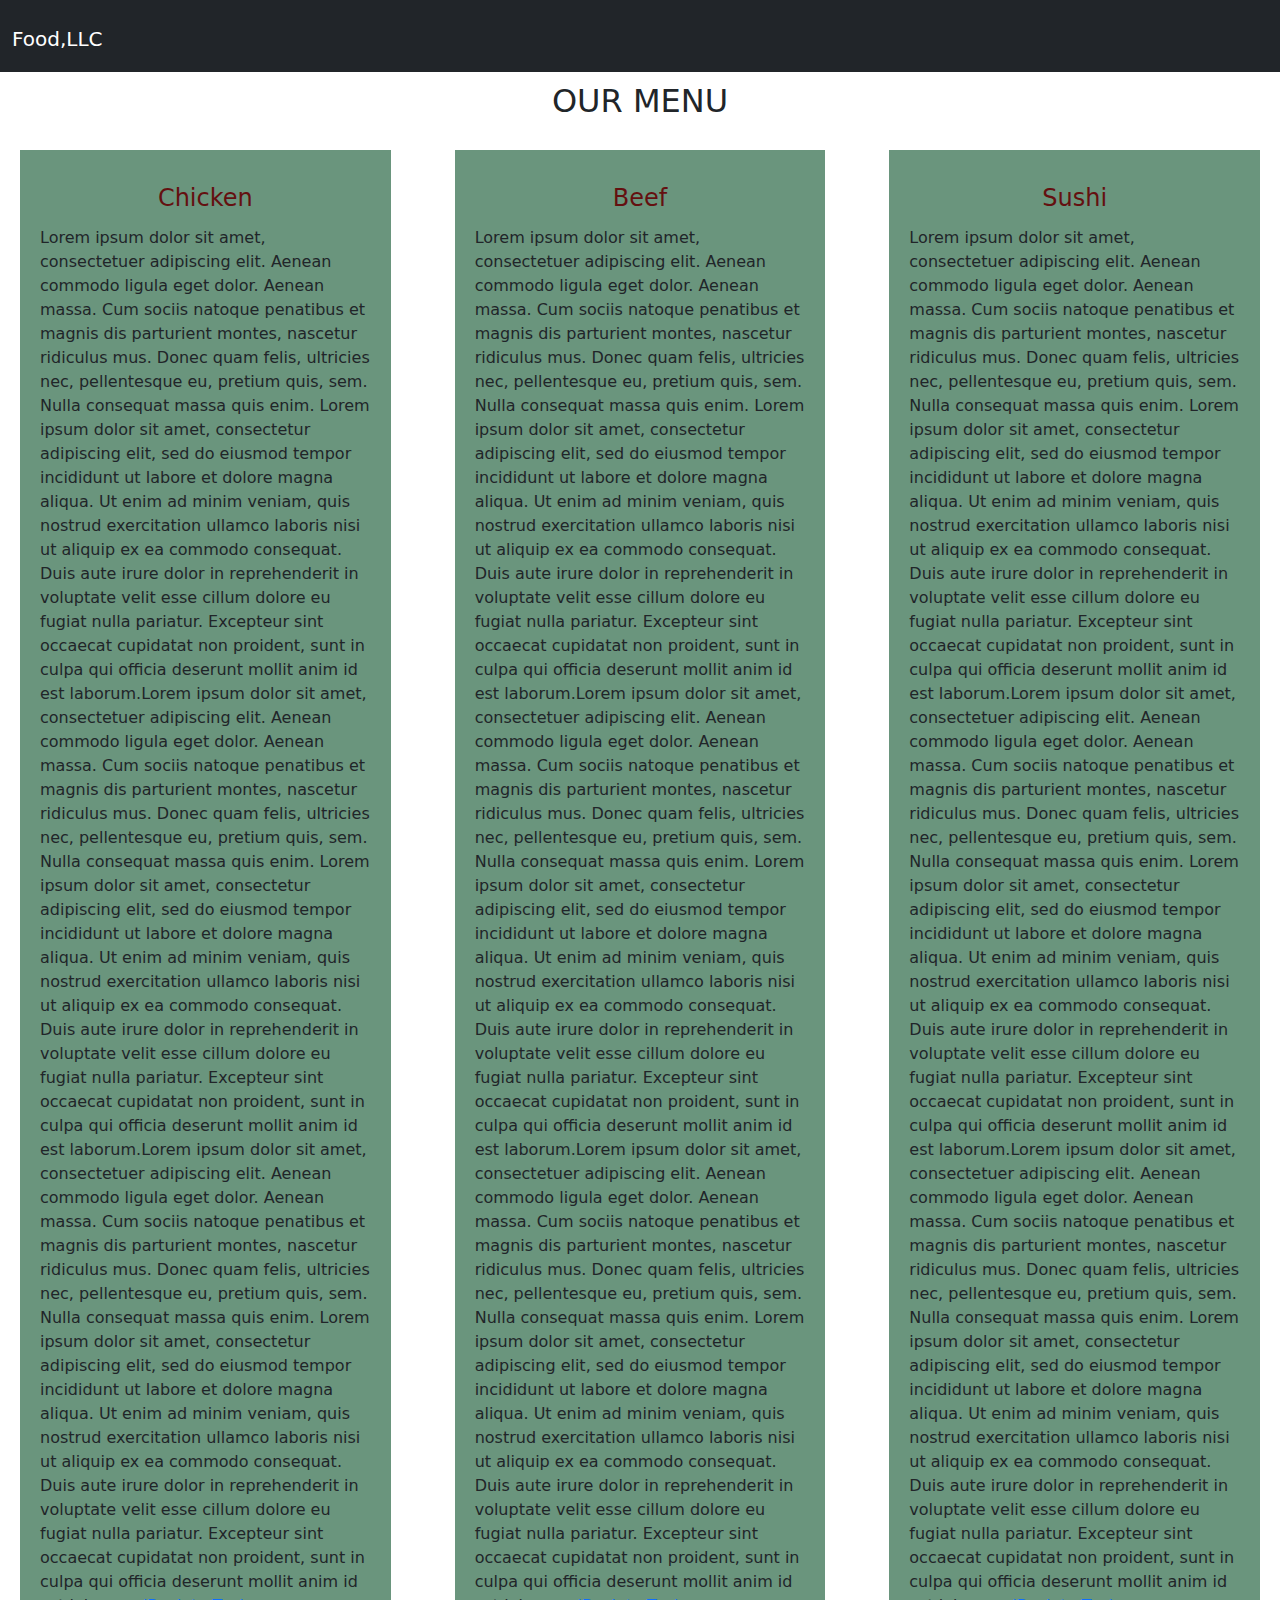
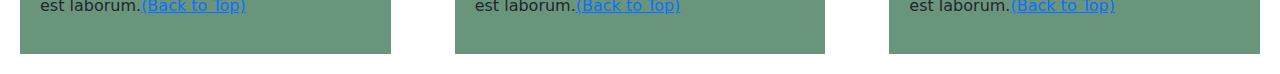
<file: Module 3 sol/index.html>
<!DOCTYPE html>
<html lang="en">
<head>
	 <meta charset="utf-8">
	<meta name="viewport" content="width=device-width, initial-scale=1">
	<link rel="stylesheet" type="text/css" href="css/bootstrap.min.css">
	<link rel="stylesheet" type="text/css" href="css/styles.css">
	<title>Solution for module-3</title>
</head>
<body id="top">
	<nav class="navbar navbar-expand-lg navbar-dark bg-dark">
  <div class="container-fluid">
    <h1><a class="navbar-brand" href="index.html">Food,LLC</a></h1>
    <button class="navbar-toggler d-block d-sm-block d-md-none" type="button" data-bs-toggle="collapse" data-bs-target="#navbarNavDarkDropdown" aria-controls="navbarNavDarkDropdown" aria-expanded="false" aria-label="Toggle navigation">
      <div class="icon-bar"></div>
      <div class="icon-bar"></div>
      <div class="icon-bar"></div>
    </button>
    <div class="collapse navbar-collapse" id="navbarNavDarkDropdown">
      <ul class="navbar-nav d-block d-sm-block d-md-none">
        
            <li><a class="nav-item" href="#chicken">Chicken</a></li>
            <li><a class="nav-item" href="#beef">Beef</a></li>
            <li><a class="nav-item" href="#sushi">Sushi</a></li>
          
      </ul>
    </div>
  </div>
</nav>

<h2 id="menu" class="text-center fw-normal">OUR MENU</h2>
<div class="row">	
	<div id="chicken" class="col-lg-4 col-md-6 col-sm-12">
	<div class="box">	
	<p class="item-name">Chicken</p>
      <p>Lorem ipsum dolor sit amet, consectetuer adipiscing elit. Aenean commodo ligula eget dolor. Aenean massa. Cum sociis natoque penatibus et magnis dis parturient montes, nascetur ridiculus mus. Donec quam felis, ultricies nec, pellentesque eu, pretium quis, sem. Nulla consequat massa quis enim. Lorem ipsum dolor sit amet, consectetur adipiscing elit, sed do eiusmod tempor incididunt ut labore et dolore magna aliqua. Ut enim ad minim veniam, quis nostrud exercitation ullamco laboris nisi ut aliquip ex ea commodo consequat. Duis aute irure dolor in reprehenderit in voluptate velit esse cillum dolore eu fugiat nulla pariatur. Excepteur sint occaecat cupidatat non proident, sunt in culpa qui officia deserunt mollit anim id est laborum.Lorem ipsum dolor sit amet, consectetuer adipiscing elit. Aenean commodo ligula eget dolor. Aenean massa. Cum sociis natoque penatibus et magnis dis parturient montes, nascetur ridiculus mus. Donec quam felis, ultricies nec, pellentesque eu, pretium quis, sem. Nulla consequat massa quis enim. Lorem ipsum dolor sit amet, consectetur adipiscing elit, sed do eiusmod tempor incididunt ut labore et dolore magna aliqua. Ut enim ad minim veniam, quis nostrud exercitation ullamco laboris nisi ut aliquip ex ea commodo consequat. Duis aute irure dolor in reprehenderit in voluptate velit esse cillum dolore eu fugiat nulla pariatur. Excepteur sint occaecat cupidatat non proident, sunt in culpa qui officia deserunt mollit anim id est laborum.Lorem ipsum dolor sit amet, consectetuer adipiscing elit. Aenean commodo ligula eget dolor. Aenean massa. Cum sociis natoque penatibus et magnis dis parturient montes, nascetur ridiculus mus. Donec quam felis, ultricies nec, pellentesque eu, pretium quis, sem. Nulla consequat massa quis enim. Lorem ipsum dolor sit amet, consectetur adipiscing elit, sed do eiusmod tempor incididunt ut labore et dolore magna aliqua. Ut enim ad minim veniam, quis nostrud exercitation ullamco laboris nisi ut aliquip ex ea commodo consequat. Duis aute irure dolor in reprehenderit in voluptate velit esse cillum dolore eu fugiat nulla pariatur. Excepteur sint occaecat cupidatat non proident, sunt in culpa qui officia deserunt mollit anim id est laborum.<a href="#top">(Back to Top)</a></p>
    </div>
</div>
    <div id="beef" class=" col-lg-4 col-md-6 col-sm-12">
    	<div class="box">
	<p class="item-name">Beef</p>
      <p>Lorem ipsum dolor sit amet, consectetuer adipiscing elit. Aenean commodo ligula eget dolor. Aenean massa. Cum sociis natoque penatibus et magnis dis parturient montes, nascetur ridiculus mus. Donec quam felis, ultricies nec, pellentesque eu, pretium quis, sem. Nulla consequat massa quis enim. Lorem ipsum dolor sit amet, consectetur adipiscing elit, sed do eiusmod tempor incididunt ut labore et dolore magna aliqua. Ut enim ad minim veniam, quis nostrud exercitation ullamco laboris nisi ut aliquip ex ea commodo consequat. Duis aute irure dolor in reprehenderit in voluptate velit esse cillum dolore eu fugiat nulla pariatur. Excepteur sint occaecat cupidatat non proident, sunt in culpa qui officia deserunt mollit anim id est laborum.Lorem ipsum dolor sit amet, consectetuer adipiscing elit. Aenean commodo ligula eget dolor. Aenean massa. Cum sociis natoque penatibus et magnis dis parturient montes, nascetur ridiculus mus. Donec quam felis, ultricies nec, pellentesque eu, pretium quis, sem. Nulla consequat massa quis enim. Lorem ipsum dolor sit amet, consectetur adipiscing elit, sed do eiusmod tempor incididunt ut labore et dolore magna aliqua. Ut enim ad minim veniam, quis nostrud exercitation ullamco laboris nisi ut aliquip ex ea commodo consequat. Duis aute irure dolor in reprehenderit in voluptate velit esse cillum dolore eu fugiat nulla pariatur. Excepteur sint occaecat cupidatat non proident, sunt in culpa qui officia deserunt mollit anim id est laborum.Lorem ipsum dolor sit amet, consectetuer adipiscing elit. Aenean commodo ligula eget dolor. Aenean massa. Cum sociis natoque penatibus et magnis dis parturient montes, nascetur ridiculus mus. Donec quam felis, ultricies nec, pellentesque eu, pretium quis, sem. Nulla consequat massa quis enim. Lorem ipsum dolor sit amet, consectetur adipiscing elit, sed do eiusmod tempor incididunt ut labore et dolore magna aliqua. Ut enim ad minim veniam, quis nostrud exercitation ullamco laboris nisi ut aliquip ex ea commodo consequat. Duis aute irure dolor in reprehenderit in voluptate velit esse cillum dolore eu fugiat nulla pariatur. Excepteur sint occaecat cupidatat non proident, sunt in culpa qui officia deserunt mollit anim id est laborum.<a href="#top">(Back to Top)</a></p>
    </div>
</div>

    <div id="sushi" class=" col-lg-4 col-md-6 col-sm-12">
    	<div class="box">
	<p class="item-name">Sushi</p>
      <p>Lorem ipsum dolor sit amet, consectetuer adipiscing elit. Aenean commodo ligula eget dolor. Aenean massa. Cum sociis natoque penatibus et magnis dis parturient montes, nascetur ridiculus mus. Donec quam felis, ultricies nec, pellentesque eu, pretium quis, sem. Nulla consequat massa quis enim. Lorem ipsum dolor sit amet, consectetur adipiscing elit, sed do eiusmod tempor incididunt ut labore et dolore magna aliqua. Ut enim ad minim veniam, quis nostrud exercitation ullamco laboris nisi ut aliquip ex ea commodo consequat. Duis aute irure dolor in reprehenderit in voluptate velit esse cillum dolore eu fugiat nulla pariatur. Excepteur sint occaecat cupidatat non proident, sunt in culpa qui officia deserunt mollit anim id est laborum.Lorem ipsum dolor sit amet, consectetuer adipiscing elit. Aenean commodo ligula eget dolor. Aenean massa. Cum sociis natoque penatibus et magnis dis parturient montes, nascetur ridiculus mus. Donec quam felis, ultricies nec, pellentesque eu, pretium quis, sem. Nulla consequat massa quis enim. Lorem ipsum dolor sit amet, consectetur adipiscing elit, sed do eiusmod tempor incididunt ut labore et dolore magna aliqua. Ut enim ad minim veniam, quis nostrud exercitation ullamco laboris nisi ut aliquip ex ea commodo consequat. Duis aute irure dolor in reprehenderit in voluptate velit esse cillum dolore eu fugiat nulla pariatur. Excepteur sint occaecat cupidatat non proident, sunt in culpa qui officia deserunt mollit anim id est laborum.Lorem ipsum dolor sit amet, consectetuer adipiscing elit. Aenean commodo ligula eget dolor. Aenean massa. Cum sociis natoque penatibus et magnis dis parturient montes, nascetur ridiculus mus. Donec quam felis, ultricies nec, pellentesque eu, pretium quis, sem. Nulla consequat massa quis enim. Lorem ipsum dolor sit amet, consectetur adipiscing elit, sed do eiusmod tempor incididunt ut labore et dolore magna aliqua. Ut enim ad minim veniam, quis nostrud exercitation ullamco laboris nisi ut aliquip ex ea commodo consequat. Duis aute irure dolor in reprehenderit in voluptate velit esse cillum dolore eu fugiat nulla pariatur. Excepteur sint occaecat cupidatat non proident, sunt in culpa qui officia deserunt mollit anim id est laborum.<a href="#top">(Back to Top)</a></p>
    </div>
 </div>
</div>

    <script type="text/javascript" src="js/jquery-3.5.1.min.js"></script>
	<script type="text/javascript" src="js/bootstrap.min.js"></script>
	<!-- <script type="text/javascript" src="js/script.js"></script>--> 
</body>
</html>
</file>
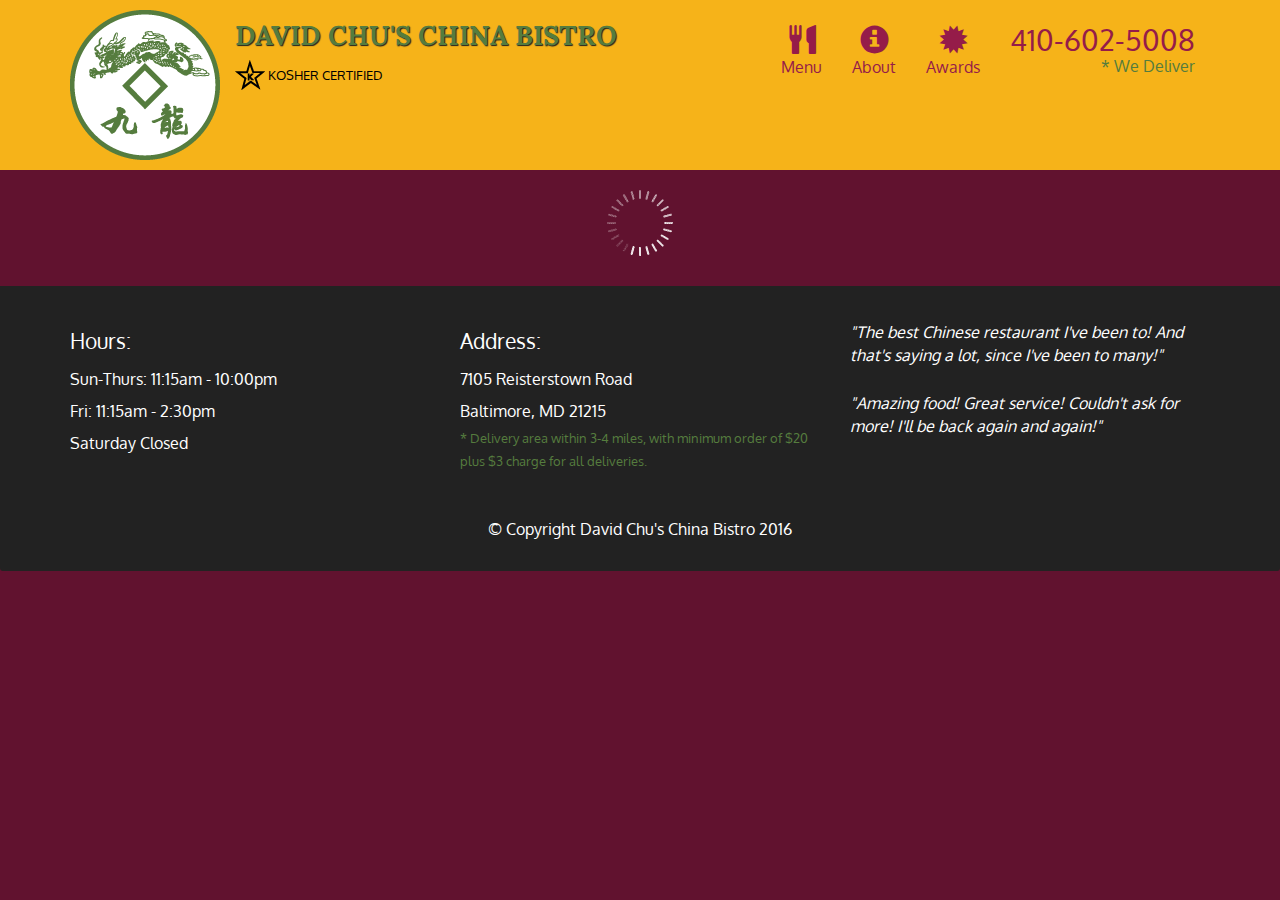
<file: module-5-sol/index.html>
<!doctype html>
<html lang="en">
  <head>
    <meta charset="utf-8">
    <meta http-equiv="X-UA-Compatible" content="IE=edge">
    <meta name="viewport" content="width=device-width, initial-scale=1">
    <title>David Chu's China Bistro</title>
    <link rel="stylesheet" href="css/bootstrap.min.css">
    <link rel="stylesheet" href="css/styles.css">
    <link href='https://fonts.googleapis.com/css?family=Oxygen:400,300,700' rel='stylesheet' type='text/css'>
    <link href='https://fonts.googleapis.com/css?family=Lora' rel='stylesheet' type='text/css'>
  </head>
<body>
  <header>
    <nav id="header-nav" class="navbar navbar-default">
      <div class="container">
        <div class="navbar-header">
          <a href="index.html" class="pull-left visible-md visible-lg">
            <div id="logo-img" alt="Logo image"></div>
          </a>

          <div class="navbar-brand">
            <a href="index.html"><h1>David Chu's China Bistro</h1></a>
            <p>
              <img src="images/star-k-logo.png" alt="Kosher certification">
              <span>Kosher Certified</span>
            </p>
          </div>

          <button id="navbarToggle" type="button" class="navbar-toggle collapsed" data-toggle="collapse" data-target="#collapsable-nav" aria-expanded="false">
            <span class="sr-only">Toggle navigation</span>
            <span class="icon-bar"></span>
            <span class="icon-bar"></span>
            <span class="icon-bar"></span>
          </button>
        </div>
        
        <div id="collapsable-nav" class="collapse navbar-collapse">
           <ul id="nav-list" class="nav navbar-nav navbar-right">
            <li id="navHomeButton" class="visible-xs active">
              <a href="index.html">
                <span class="glyphicon glyphicon-home"></span> Home</a>
            </li>
            <li id="navMenuButton">
              <a href="#" onclick="$dc.loadMenuCategories();">
                <span class="glyphicon glyphicon-cutlery"></span><br class="hidden-xs"> Menu</a>
            </li>
            <li>
              <a href="#">
                <span class="glyphicon glyphicon-info-sign"></span><br class="hidden-xs"> About</a>
            </li>
            <li>
              <a href="#">
                <span class="glyphicon glyphicon-certificate"></span><br class="hidden-xs"> Awards</a>
            </li>
            <li id="phone" class="hidden-xs">
              <a href="tel:410-602-5008">
                <span>410-602-5008</span></a><div>* We Deliver</div>
            </li>
          </ul><!-- #nav-list -->
        </div><!-- .collapse .navbar-collapse -->
      </div><!-- .container -->
    </nav><!-- #header-nav -->
  </header>

  <div id="call-btn" class="visible-xs">
    <a class="btn" href="tel:410-602-5008">
    <span class="glyphicon glyphicon-earphone"></span>
    410-602-5008
    </a>
  </div>
  <div id="xs-deliver" class="text-center visible-xs">* We Deliver</div>

  <div id="main-content" class="container"></div>

  <footer class="panel-footer">
    <div class="container">
      <div class="row">
        <section id="hours" class="col-sm-4">
          <span>Hours:</span><br>
          Sun-Thurs: 11:15am - 10:00pm<br>
          Fri: 11:15am - 2:30pm<br>
          Saturday Closed
          <hr class="visible-xs">
        </section>
        <section id="address" class="col-sm-4">
          <span>Address:</span><br>
          7105 Reisterstown Road<br>
          Baltimore, MD 21215
          <p>* Delivery area within 3-4 miles, with minimum order of $20 plus $3 charge for all deliveries.</p>
          <hr class="visible-xs">
        </section>
        <section id="testimonials" class="col-sm-4">
          <p>"The best Chinese restaurant I've been to! And that's saying a lot, since I've been to many!"</p>
          <p>"Amazing food! Great service! Couldn't ask for more! I'll be back again and again!"</p>
        </section>
      </div>
      <div class="text-center">&copy; Copyright David Chu's China Bistro 2016</div>
    </div>
  </footer>

  <!-- jQuery (Bootstrap JS plugins depend on it) -->
  <script src="js/jquery-2.1.4.min.js"></script>
  <script src="js/bootstrap.min.js"></script>
  <script src="js/ajax-utils.js"></script>
  <script src="js/script.js"></script>
</body>
</html>
</file>
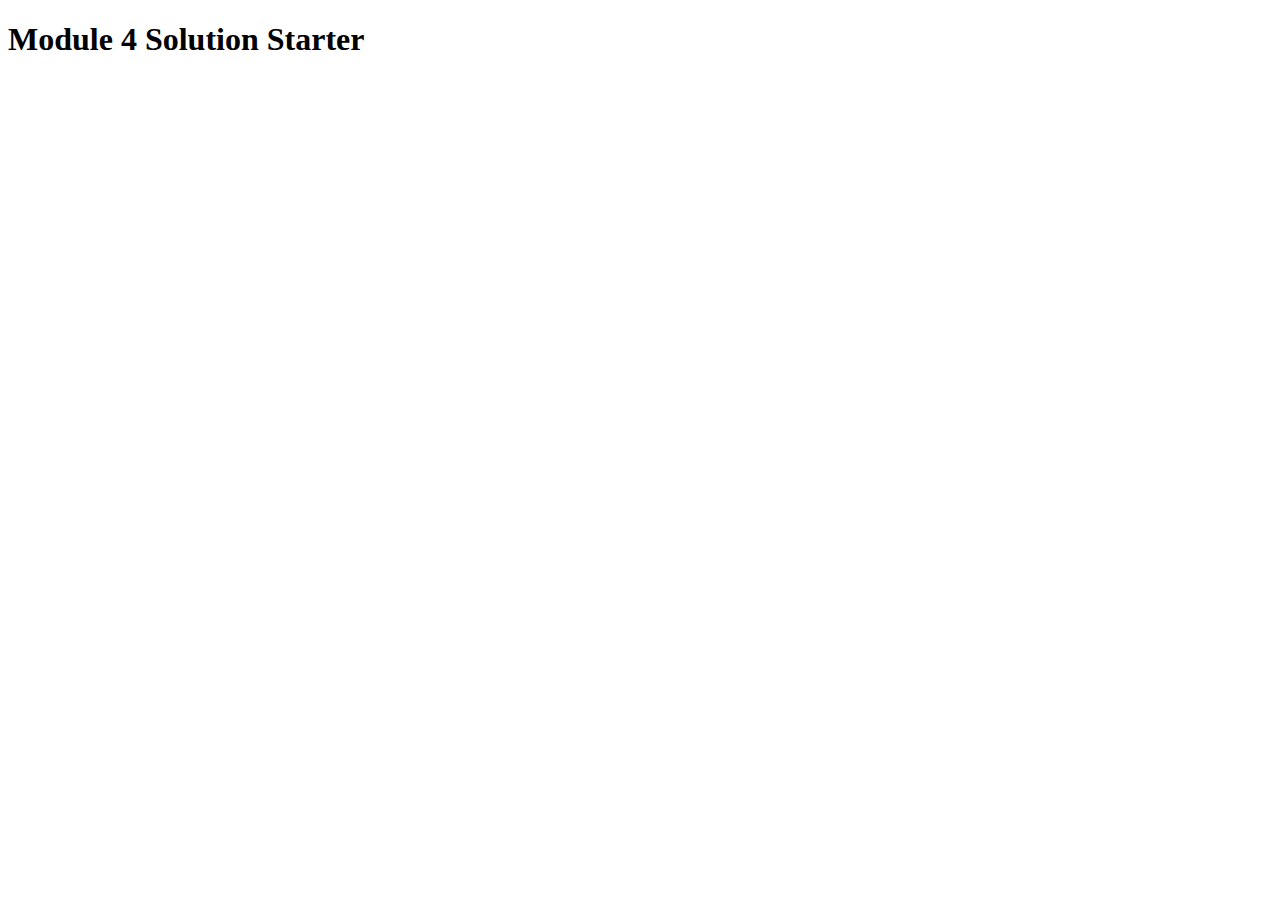
<file: module4-sol/index.html>
<!DOCTYPE html>
<html>
<head>
  <meta charset="utf-8">
  <title>Module 4 Solution Starter</title>
  <script>
    var names = []; // DO NOT REMOVE
  </script>
  <script src="SpeakHello.js"></script>
  <script src="SpeakGoodBye.js"></script>
  <script src="script.js"></script>
</head>
<body>
  <h1>Module 4 Solution Starter</h1>
</body>
</html>
</file>
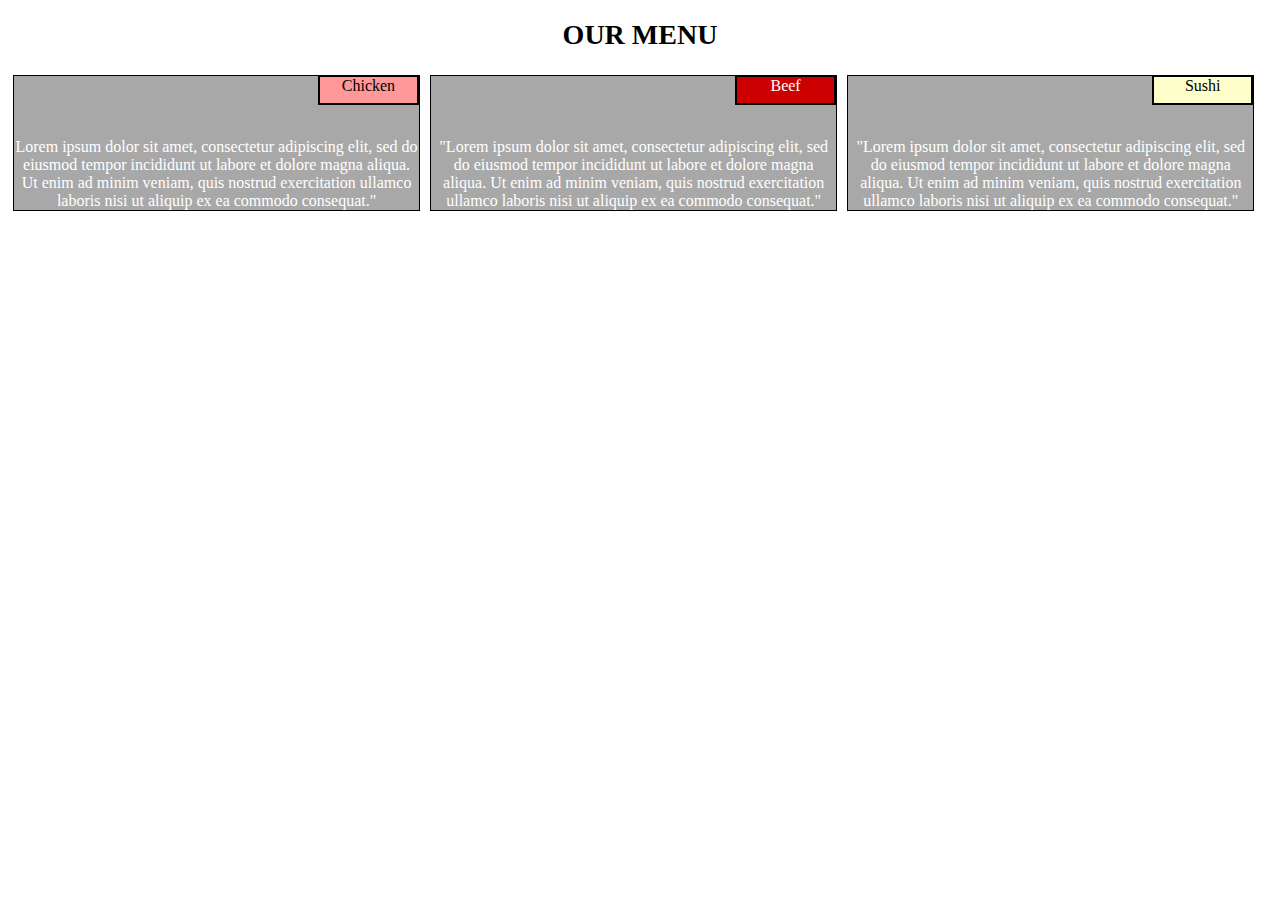
<file: site/index.html>
<!DOCTYPE html>
<html lang="en">
<head>
	<meta charset="utf-8">
	<meta name="viewport" content="width=device-width, initial-scale=1">
	<link rel="stylesheet" type="text/css" href="css/styles.css">
	<title>Solution for module-2</title>
</head>
<body>
<h1>OUR MENU</h1>
<div class="row">
	
<section class="col-lg-4 col-md-6"><div class="marg"><p class="chicken">Chicken</p>Lorem ipsum dolor sit amet, consectetur adipiscing elit, sed do eiusmod tempor incididunt ut labore et dolore magna aliqua. Ut enim ad minim veniam, quis nostrud exercitation ullamco laboris nisi ut aliquip ex ea commodo consequat."</div></section>

<section class="col-lg-4 col-md-6"><div class="marg"><p class="beef">Beef</p>"Lorem ipsum dolor sit amet, consectetur adipiscing elit, sed do eiusmod tempor incididunt ut labore et dolore magna aliqua. Ut enim ad minim veniam, quis nostrud exercitation ullamco laboris nisi ut aliquip ex ea commodo consequat."</div></section>

<section class="col-lg-4 col-md-12"><div class="marg"><p class="sushi">Sushi</p>"Lorem ipsum dolor sit amet, consectetur adipiscing elit, sed do eiusmod tempor incididunt ut labore et dolore magna aliqua. Ut enim ad minim veniam, quis nostrud exercitation ullamco laboris nisi ut aliquip ex ea commodo consequat."</div></section>
</div>
</body>
</html>
</file>
<file: Module 3 sol/css/styles.css>
*{
	box-sizing: border-box; 
}


.icon-bar{
  width: 40px;
  height: 4px;
  background-color: white;
  margin: 6px 0;
}



.nav-item{
	text-decoration: none;
	text-align: center;
    padding: 0;
	margin: 0;
	width: 100%;
	color: white;
	border-bottom: 1px solid black;
	display: block;
}

#menu{

	margin:10px;
}
.item-name{
	color:#641010 ;
	font-size: 1.5em;
	padding:5px;
	margin:5px;
	text-align:center;	
}

.box{
	background-color: #6A957D;
	padding:20px;
	margin:20px;

}
</file>
<file: module-5-sol/css/styles.css>
body {
  font-size: 16px;
  color: #fff;
  background-color: #61122f;
  font-family: 'Oxygen', sans-serif;
}

/** HEADER **/
#header-nav {
  background-color: #f6b319;
  border-radius: 0;
  border: 0;
}

#logo-img {
  background: url('../images/restaurant-logo_large.png') no-repeat;
  width: 150px;
  height: 150px;
  margin: 10px 15px 10px 0;
}

.navbar-brand {
  padding-top: 25px;
}
.navbar-brand h1 { /* Restaurant name */
  font-family: 'Lora', serif;
  color: #557c3e;
  font-size: 1.5em;
  text-transform: uppercase;
  font-weight: bold;
  text-shadow: 1px 1px 1px #222;
  margin-top: 0;
  margin-bottom: 0;
  line-height: .75;
}
.navbar-brand a:hover, .navbar-brand a:focus {
  text-decoration: none;
}
.navbar-brand p { /* Kosher cert */
  color: #000;
  text-transform: uppercase;
  font-size: .7em;
  margin-top: 15px;
}
.navbar-brand p span { /* Star-K */
  vertical-align: middle;
}

#nav-list {
  margin-top: 10px;
}
#nav-list a {
  color: #951C49;
  text-align: center;
}
#nav-list a:hover {
  background: #E7E7E7;
}
#nav-list a span {
  font-size: 1.8em;
}

#phone {
  margin-top: 5px;
}
#phone a { /* Phone number */
  text-align: right;
  padding-bottom: 0;
}
#phone div { /* We Deliver */
  color: #557c3e;
  text-align: right;
  padding-right: 15px;
}

.navbar-header button.navbar-toggle, .navbar-header .icon-bar {
  border: 1px solid #61122f;
}
.navbar-header button.navbar-toggle {
  clear: both;
  margin-top: -30px;
}
/* END HEADER */

/* FOOTER */
.panel-footer {
  margin-top: 30px;
  padding-top: 35px;
  padding-bottom: 30px;
  background-color: #222;
  border-top: 0;
}
.panel-footer div.row {
  margin-bottom: 35px;
}
#hours, #address {
  line-height: 2;
}
#hours > span, #address > span {
  font-size: 1.3em;
}
#address p {
  color: #557c3e;
  font-size: .8em;
  line-height: 1.8;
}
#testimonials {
  font-style: italic;
}
#testimonials p:nth-child(2) {
  margin-top: 25px;
}
/* END FOOTER */



/* HOME PAGE */
.container .jumbotron {
  box-shadow: 0 0 50px #3F0C1F;
  border: 2px solid #3F0C1F;
}

#menu-tile, #specials-tile, #map-tile {
  height: 250px;
  width: 100%;
  margin-bottom: 15px;
  position: relative;
  border: 2px solid #3F0C1F;
  overflow: hidden;
}
#menu-tile:hover, #specials-tile:hover, #map-tile:hover {
  box-shadow: 0 1px 5px 1px #cccccc;
}
#menu-tile {
  background: url('../images/menu-tile.jpg') no-repeat;
  background-position: center;
}
#specials-tile {
  background: url('../images/specials-tile.jpg') no-repeat;
  background-position: center;
}
#menu-tile span, #specials-tile span, #map-tile span {
  position: absolute;
  bottom: 0;
  right: 0;
  width: 100%;
  text-align: center;
  font-size: 1.6em;
  text-transform: uppercase;
  background-color: #000;
  color: #fff;
  opacity: .8;
}
/* END HOME PAGE */

/* MENU CATEGORIES PAGE */
.category-tile { 
  position: relative;
  border: 2px solid #3F0C1F;
  overflow: hidden;
  width: 200px;
  height: 200px;
  margin: 0 auto 15px;
}
.category-tile span {
  position: absolute;
  bottom: 0;
  right: 0;
  width: 100%;
  text-align: center;
  font-size: 1.2em;
  text-transform: uppercase;
  background-color: #000;
  color: #fff;
  opacity: .8;
}
.category-tile:hover {
  box-shadow: 0 1px 5px 1px #cccccc;
}

#menu-categories-title + div {
  margin-bottom: 50px;
}
/* END MENU CATEGORIES PAGE */

/* SINGLE CATEGORY PAGE */
.menu-item-tile {
  margin-bottom: 25px;
}
.menu-item-tile hr {
  width: 80%;
}
.menu-item-tile .menu-item-price {
  font-size: 1.1em;
  text-align: right;
  margin-top: -15px;
  margin-right: -15px;
}
.menu-item-tile .menu-item-price span {
  font-size: .6em;
}
.menu-item-photo {
  position: relative;
  border: 2px solid #3F0C1F; 
  overflow: hidden;
  padding: 0;
  margin-right: -15px;
  margin-left: auto;
  margin-bottom: 20px;
  max-width: 250px;
}
.menu-item-photo div {
  position: absolute;
  bottom: 0;
  right: 0;
  width: 80px;
  background-color: #557c3e;
  text-align: center;
}
.menu-item-description {
  padding-right: 30px;
}
h3.menu-item-title {
  margin: 0 0 10px;
}
.menu-item-details {
  font-size: .9em;
  font-style: italic;
}
/* END SINGLE CATEGORY PAGE */


/********** Large devices only **********/
@media (min-width: 1200px) {
  .container .jumbotron {
    background: url('../images/jumbotron_1200.jpg') no-repeat;
    height: 675px;
  }
}

/********** Medium devices only **********/
@media (min-width: 992px) and (max-width: 1199px) {
  /* Header */
  #logo-img {
    background: url('../images/restaurant-logo_medium.png') no-repeat;
    width: 100px;
    height: 100px;
    margin: 5px 5px 5px 0;
  }
  /* End Header */

  /* Home Page */
  .container .jumbotron {
    background: url('../images/jumbotron_992.jpg') no-repeat;
    height: 558px;
  }
  /* End Home Page */
}

/********** Small devices only **********/
@media (min-width: 768px) and (max-width: 991px) {
  /* Home Page */
  .container .jumbotron {
    background: url('../images/jumbotron_768.jpg') no-repeat;
    height: 432px;
  }
  /* End Home Page */
}

/********** Extra small devices only **********/
@media (max-width: 767px) {
  /* Header */
  .navbar-brand {
    padding-top: 10px;
    height: 80px;
  }
  .navbar-brand h1 { /* Restaurant name */
    padding-top: 10px;
    font-size: 5vw; /* 1vw = 1% of viewport width */
  }
  .navbar-brand p { /* Kosher cert */
    font-size: .6em;
    margin-top: 12px;
  }
  .navbar-brand p img { /* Star-K */
    height: 20px;
  }

  #collapsable-nav a { /* Collapsed nav menu text */
    font-size: 1.2em;
  }
  #collapsable-nav a span { /* Collapsed nav menu glyph */
    font-size: 1em;
    margin-right: 5px;
  }

  #call-btn > a {
    font-size: 1.5em;
    display: block;
    margin: 0 20px;
    padding: 10px;
    border: 2px solid #fff;
    background-color: #f6b319;
    color: #951c49;
  }
  #xs-deliver {
    margin-top: 5px;
    font-size: .7em;
    letter-spacing: .1em;
    text-transform: uppercase;
  }
  /* End Header */

  /* Footer */
  .panel-footer section {
    margin-bottom: 30px;
    text-align: center;
  }
  .panel-footer section:nth-child(3) {
    margin-bottom: 0; /* margin already exists on the whole row */
  }
  .panel-footer section hr {
    width: 50%;
  }
  /* End Footer */

  /* Home Page */
  .container .jumbotron {
    margin-top: 30px;
    padding: 0;
  }
  #menu-tile, #specials-tile {
    width: 360px;
    margin: 0 auto 15px;
  }

  .menu-item-photo {
    margin-right: auto;
  }
  .menu-item-tile .menu-item-price {
    text-align: center;
  }
  .menu-item-description {
    text-align: center;;
  }
}


/********** Super extra small devices Only :-) (e.g., iPhone 4) **********/
@media (max-width: 479px) {
  /* Header */
  .navbar-brand h1 { /* Restaurant name */
    padding-top: 5px;
    font-size: 6vw;
  }
  /* End Header */
  
  /* Home page */
  #menu-tile, #specials-tile {
    width: 280px;
    margin: 0 auto 15px;
  }

  .col-xxs-12 {
    position: relative;
    min-height: 1px;
    padding-right: 15px;
    padding-left: 15px;
    float: left;
    width: 100%;
  }
}
</file>
<file: site/css/styles.css>
*{
	box-sizing: border-box; 
}
h1{
	font-size: 175%;
	text-align: center;
}
section {
	border:5px solid white;
    background-color:#A8A8A8;
	width:90%;
	height:auto;
	padding:auto;
	margin:auto;

	text-align:center;
	color:white;
}
.marg{
margin:auto;
border:1px solid black;

}
.chicken{
	position:relative;
	color:black;
	background-color: #ff9999;
	border:2px solid black;
	width:25%;
	height:30px;
	top:-17px;
	left:75%;
}
.beef{
    position:relative;
	background-color:#cc0000;
	border:2px solid black;
	width:25%;
	height: 30px;
	top:-17px;
	left:75%;
}

.sushi{
    position:relative;
    color:black;
	background-color: #ffffcc;
	border:2px solid black;
	width:25%;
	height: 30px;
	top:-17px;
	left:75%;
}
.row{
	width: 100%;

}
@media (min-width: 992px){
	.col-lg-1,.col-lg-2,.col-lg-3,.col-lg-4,.col-lg-5,.col-lg-6,.col-lg-7,.col-lg-8,.col-lg-9,.col-lg-10,.col-lg-11,.col-lg-12{
		float:left;
			
	}
	.col-lg-1{
		width:8.33%;
	}
	.col-lg-2{
		width:16.66%;
	}

	.col-lg-3{
		width:25%;
	}

	.col-lg-4{
		width:33%;
	}

	.col-lg-5{
		width:41.66%;
	}

	.col-lg-6{
		width:50%;
	}

	.col-lg-7{
		width:58.33%;
	}

	.col-lg-8{
		width:66.66%;
	}

	.col-lg-9{
		width:75%;
	}

	.col-lg-10{
		width:83.33%;
	}
	.col-lg-11{
		width:91.66%;
	}

	.col-lg-12{
		width:100%;
	}


}
@media (min-width: 768px) and (max-width: 991px){
	.col-md-1,.col-md-2,.col-md-3,.col-md-4,.col-md-5,.col-md-6,.col-md-7,.col-md-8,.col-md-9,.col-md-10,.col-md-11,.col-md-12{
		float:left;
		
	}
	.col-md-1{
		width:8.33%;
	}
	.col-md-2{
		width:16.66%;
	}

	.col-md-3{
		width:25%;
	}

	.col-md-4{
		width:33%;
	}

	.col-md-5{
		width:41.66%;
	}

	.col-md-6{
		width:50%;
	}

	.col-md-7{
		width:58.33%;
	}

	.col-md-8{
		width:66.66%;
	}

	.col-md-9{
		width:75%;
	}

	.col-md-10{
		width:83.33%;
	}
	.col-md-11{
		width:91.66%;
	}

	.col-md-12{
		width:100%;
	}


}
</file>
